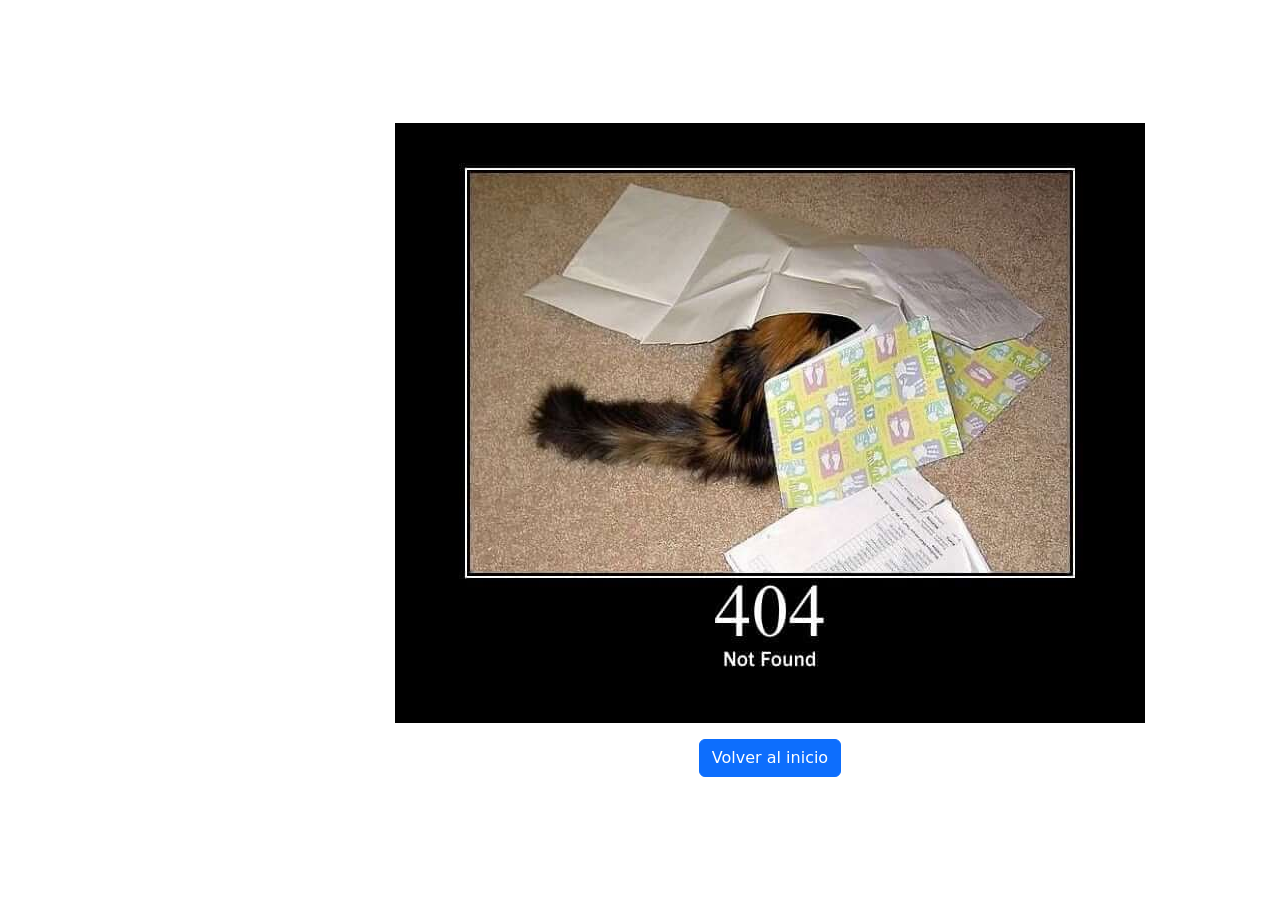
<file: pages/error404.html>
<!doctype html>
<html lang="en">
  <head>
    <meta charset="UTF-8" />
    <meta name="viewport" content="width=device-width, initial-scale=1.0" />
    <link
      href="https://cdn.jsdelivr.net/npm/bootstrap@5.3.8/dist/css/bootstrap.min.css"
      rel="stylesheet"
      integrity="sha384-sRIl4kxILFvY47J16cr9ZwB07vP4J8+LH7qKQnuqkuIAvNWLzeN8tE5YBujZqJLB"
      crossorigin="anonymous"
    />
    <link rel="stylesheet" href="../style/Profesionales.css" />
    <title>Sistema de turnos</title>
  </head>
  <body>
   <main class="mainAdaptativo vh-100 d-flex justify-content-center align-items-center">
  <section>
    <div class="d-flex flex-column align-items-center gap-3">
      <img
        src="../img/404.jpg"
        alt="error 404"
        class="img-fluid"
      />
      <a href="../Index.html" class="btn btn-primary">
        Volver al inicio
      </a>
    </div>
  </section>
</main>
    <script
      src="https://cdn.jsdelivr.net/npm/bootstrap@5.3.8/dist/js/bootstrap.bundle.min.js"
      integrity="sha384-FKyoEForCGlyvwx9Hj09JcYn3nv7wiPVlz7YYwJrWVcXK/BmnVDxM+D2scQbITxI"
      crossorigin="anonymous"
    ></script>
  </body>
</html>
</file>
<file: style/Profesionales.css>
body {
  display: flex;
}

header {
  position: fixed;
  left: 0;
  top: 0;
}

main {
  margin-left: 260px;
  padding: 20px;
}

.mainAdaptativo{
  margin-left: 260px;
 width: calc(100% - 260px);
}

.sideBar {
  width: 260px;
  height: 100vh;
  position: fixed;
  left: 0;
  top: 0;
  background: #f8f9fa;
  border-right: 1px solid #e5e5e5;
}

.sideBar .nav-link {
  border-radius: 10px;
  padding: 10px 12px;
  margin-bottom: 5px;
  transition: 0.2s;
}


.sideBar .nav-link:hover {
  background-color: #0d6efd;
  color: white !important;
}


.sideBar .nav-link.active {
  background-color: #0d6efd;
  color: white !important;
}
</file>
